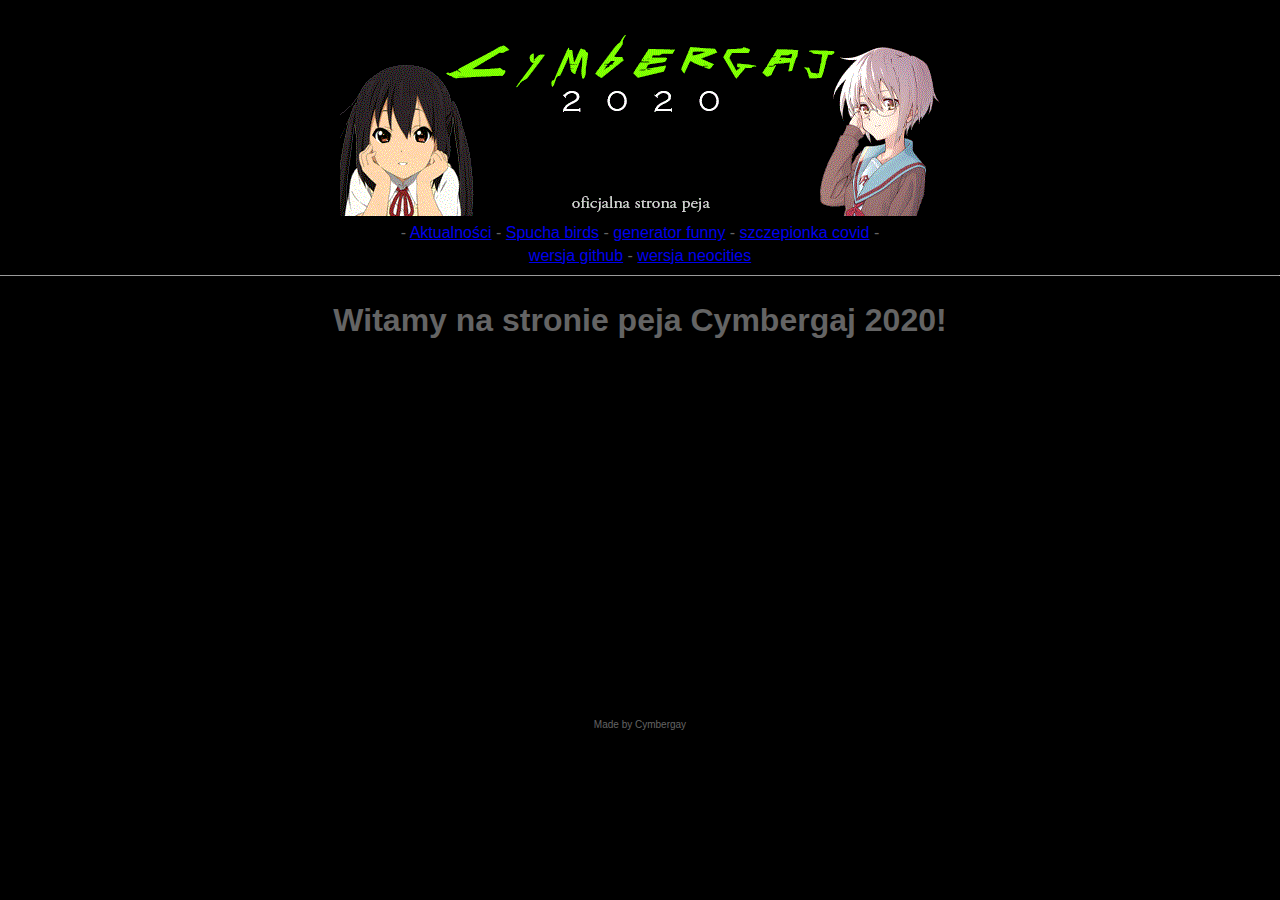
<file: index.html>
<!DOCTYPE HTML>

<html lang="pl">

<head>
	<meta charset="utf-8">
	<meta name="viewport" content="width=device-width, initial-scale=1.0">
	<link rel="stylesheet" href="screen.css" media="screen">
	<link rel="shortcut icon" href="ikonka.jpg">
	<title>Cymbergaj epicka stronka</title>
</head>
<center>
<body class="index">
	<div id="strona">

		<div id="baner"><img src="baner_glowny.gif" alt="baner"><br></div>

		<div class="header">
			- <a href="index.html">Aktualności</a> -
			<a href="cbt_music.html">Spucha birds</a> -
			<a href="cc.html">generator funny</a> -
			<a href="covid.html">szczepionka covid</a> -
			<br>
			<a href="https://cymbergay.github.io/site">wersja github</a> - 
			<a href="https://cymbergay.neocities.org">wersja neocities</a>
			<hr size=1>
		</div>

		<div id="kontent">
			<h1>Witamy na stronie peja Cymbergaj 2020!</h1>				
			<br>
			<iframe width="560" height="315" src="https://www.youtube-nocookie.com/embed/6FYT73ROrI0" title="YouTube video player" autoplay="1" frameborder="0" allow="accelerometer; autoplay; clipboard-write; encrypted-media; gyroscope; picture-in-picture" allowfullscreen></iframe>
		</div>

		<p class="madeBy">Made by Cymbergay</p>
		
	</div>
	</center>
</body>
</html>
</file>
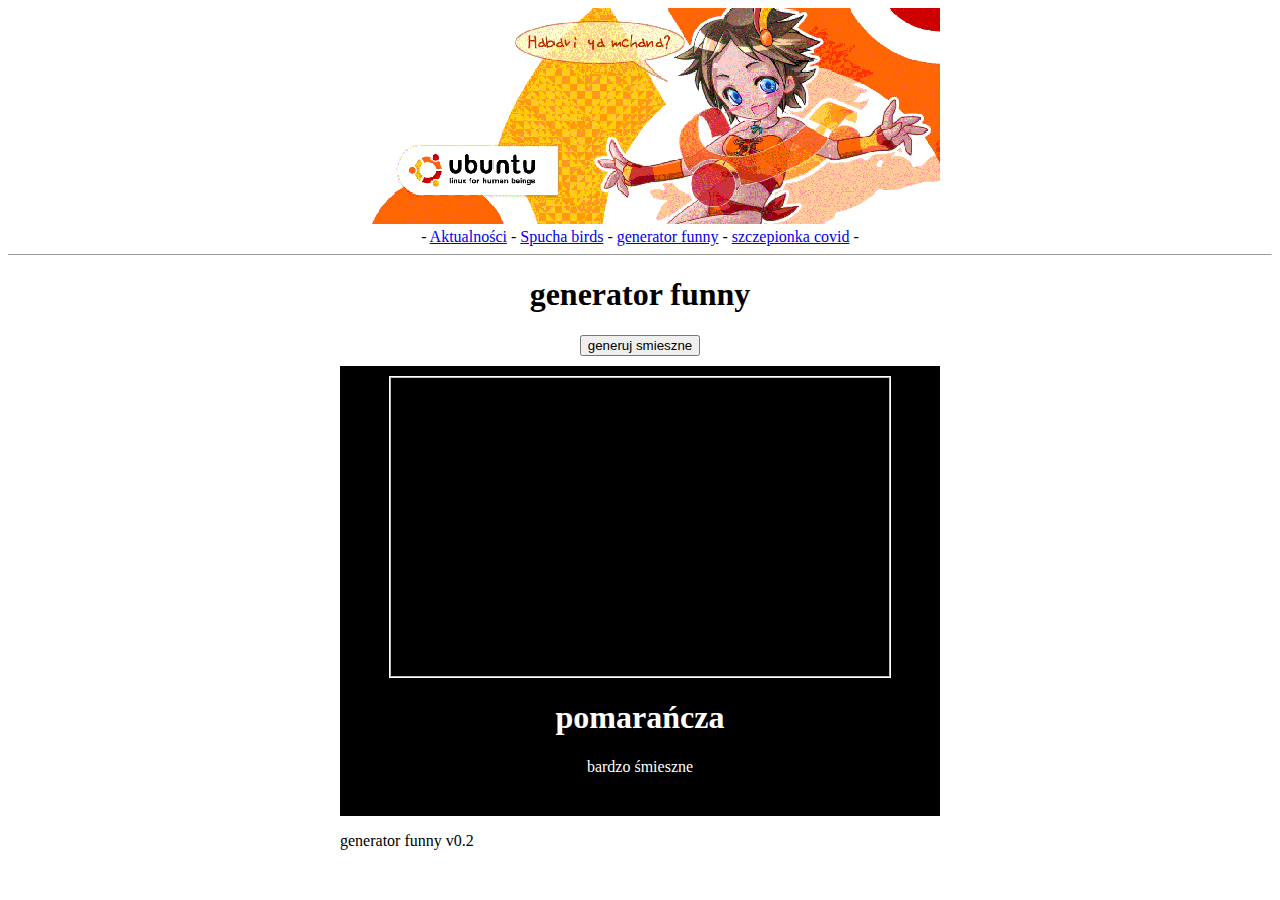
<file: cc.html>
<!DOCTYPE html>
<html>
    <head>
        <title>generator funny</title>

        <meta charset="UTF-8">
        <style>
            #przycisk {
                margin-left: auto;
                margin-right: auto;
                display: block;
                margin-bottom: 10px;
            }
            #mem {
                width: 600px;
                height: 450px;
                background-color: black;
                margin-left: auto;
                margin-right: auto;
                display: block;
            }
            #gora {
                text-decoration: solid;
                color: white;
                vertical-align: top;
                text-align: center;
            }
            #dol {
                color: white;
                vertical-align: bottom;
                text-align: center;
            }
            button {
                margin-left: auto;
                margin-right: auto;
                display: block;
            }
            #ramka {
                display: inline-block;
                height: 100%;
                width: 100%;
            }
            h1 {
                text-align: center;
            }
        </style>
    </head>
    <body class="index">
        <center>
        <div id="strona1">

            <div id="baner1"><img src="CCmemy.gif" alt="baner"><br></div>
    
            <div class="header">
                - <a href="index.html">Aktualności</a> -
                <a href="cbt_music.html">Spucha birds</a> -
                <a href="cc.html">generator funny</a> -
                <a href="covid.html">szczepionka covid</a> -
                <br>
                <hr size=1>
            </div>
        </center>
        <div id="przycisk">
            <h1>generator funny</h1>
            <button onclick="generuj()">generuj smieszne</button>
        </div>
        <div id="mem">
            <div id="ramka">
                <img id="obr" style="border: 1px solid white; width: 500px; height: 300px;margin-left: auto;margin-right: auto;display: block;margin-top: 10px;margin-bottom: 10px;">
                <h1 id="gora">pomarańcza</h1>
                <p id="dol">bardzo śmieszne</p>
            </div>
            <p class="madeBy">generator funny v0.2</p>
        </div>
        <script>
            var toptext = ["pomarańcza", "fajen", "hey shitass", "dziadek", "jarosław", "lubie go", "ej mój kaszkiet", "poggers", "interwencja", "alibaba", "keanu reeves", "musimy wykonywać", "cock", "cum", "intel", "AMD", "big chungus", "LPG", "Stallman", "fire", "ale jak to", "zabić", "papiesz", "uwu", "technik", "korona", "mateusz", "lubie cie", "ojoj", "scam", "bill gates", "ale urwał", "cyberpunk", "jabłecznik", "adolf", "polska", "to jest", "snax", "sans", "epic", "biolchem", "gdzie", "sasin", "bababooey", "papaja", "hajsownicy", "catboy", "tududu tududu", "E", "N", "H", "nig", "speedrun"];
            var bottomtext = ["naprawde", "z morawic", "komputer", "mem internetowy", "pogchamp", "duckczynski", "benzyna", "kurwa mać", "speedrun", "i gra muzyka", "roblox", "CBA", "ABW", "Cymbergay", "Celeron", "Phenom", "epic reddit moment", "homosex", "cyrk", "2077", "halo nie słychać pana", "nya", "funny", "magia", "niebieski", "skrypt na jawie", "humanista", "prosze pani bo ja mam pytanie", "RGB", "gaymer", "liga", "granie", "sans", "krytyka", "pis", "cyberrobot", "maszynka", "spółka cywilna", "cyrk", "frajera", "ładownica", "femboy", "sprawiedliwy"];
            var zdjecia = ["a.jpg", "polak.jpg", "b.jpg", "c.jpg", "haruhi.png", "d.jpg", "e.jpg", "f.png", "g.png", "h.png", "i.png", "giphy.gif", "rad.gif", "tenor.gif", "ttt.png", "poggers.png", "robo.png", "rrr.png", "eee.gif", "snax.png"];

            function generuj() {
                document.getElementById("gora").innerHTML = toptext[Math.floor(Math.random() * toptext.length)];
                document.getElementById("dol").innerHTML = bottomtext[Math.floor(Math.random() * bottomtext.length)];
                document.getElementById("obr").src = zdjecia[Math.floor(Math.random() * zdjecia.length)];
            }
        </script>
    </body>
</html>
</file>
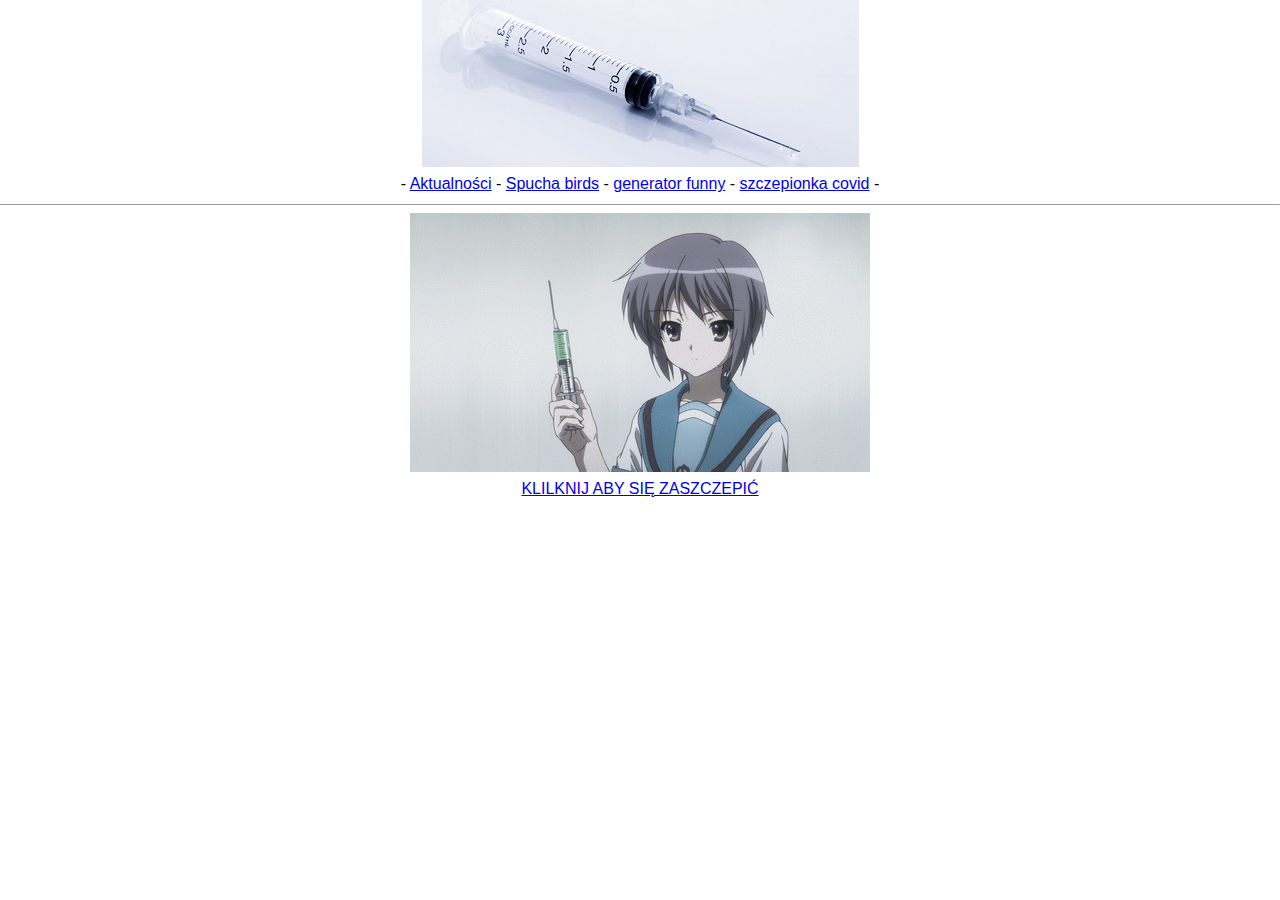
<file: covid.html>
<!DOCTYPE HTML>

<html>

<head>
	<meta http-equiv="Content-Type" content="text/html; charset=utf-8">
	<meta http-equiv="Content-Language" content="en">
	<meta name="viewport" content="width=device-width, initial-scale=1.0">
	<link rel="stylesheet" href="screen.css" type="text/css" media="screen">
	<link rel="shortcut icon" href="ikonka.jpg">
	<title>Szczepionka</title>
</head>
<center>
<body id="covid">
	<div id="strona">

		<div id="baner1"><img src="covidbaner.jpg" alt="baner"><br></div>

		<div class="header">
			- <a href="index.html">Aktualności</a> -
			<a href="cbt_music.html">Spucha birds</a> -
			<a href="cc.html">generator funny</a> -
			<a href="covid.html">szczepionka covid</a> -
			<br>
			<hr size=1>
        </div>
        <div id="covid">
        <img src="covid.gif">
        </div>
        <a href="covid1.html">KLILKNIJ ABY SIĘ ZASZCZEPIĆ</a>
	</div>
	</center>
</body>
</html>
</file>
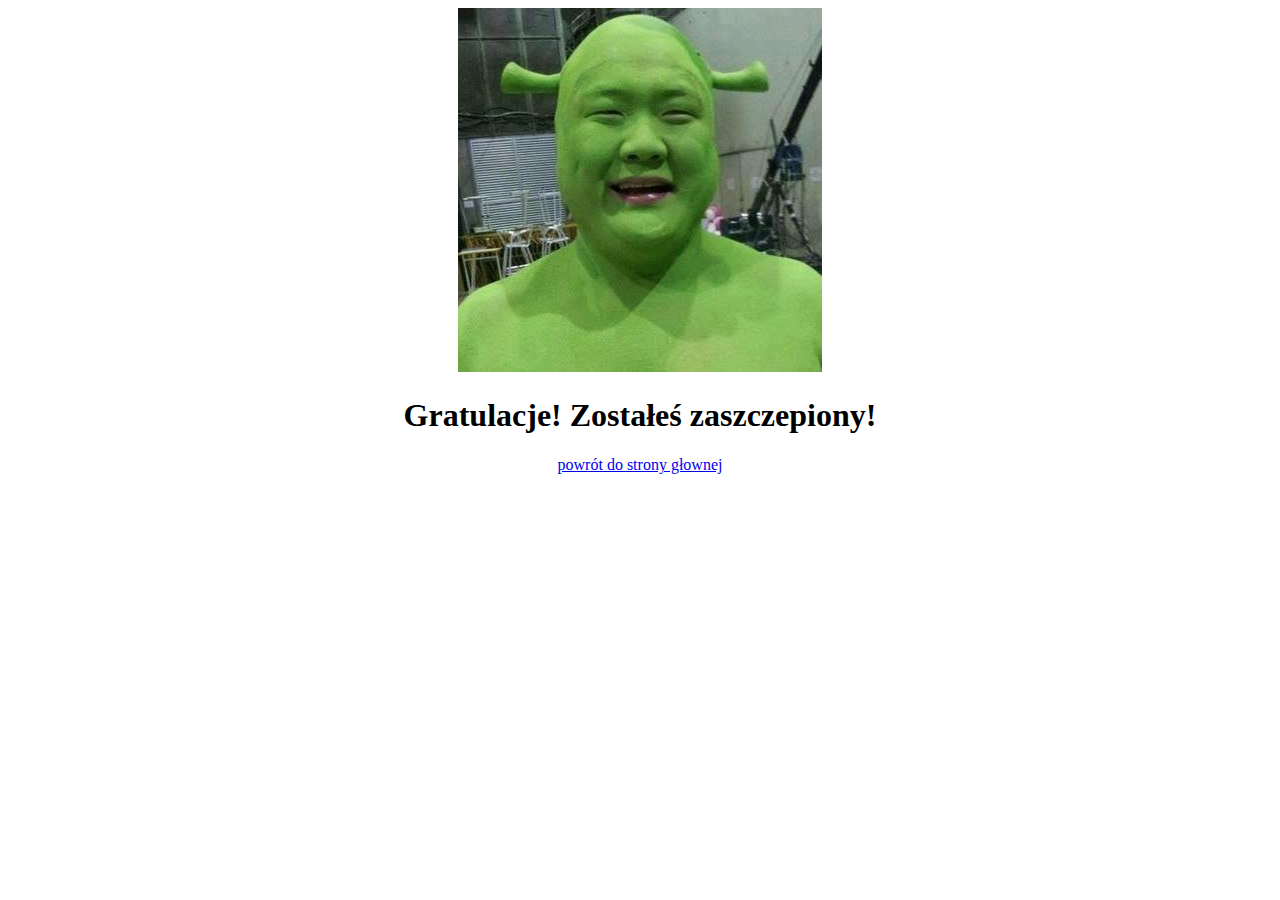
<file: covid1.html>
<!DOCTYPE HTML>

<html>
    <center>
    <div><img src="oszczepieniec.jpg"</div>
<h1>Gratulacje! Zostałeś zaszczepiony!</h1>
<a href="index.html">powrót do strony głownej</a>
</center>
</html>
</file>
<file: screen.css>
.index {
    font-family: helvetica, arial, sans-serif;
    margin: auto;
    line-height: 1.4;
    background-color: rgb(0, 0, 0);
    color: rgb(100, 100, 100);
}

#music {
    font-family: helvetica, arial, sans-serif;
    margin: auto;
    line-height: 1.4;
    background-color: rgb(80, 80, 80);
}


.madeBy {
    font-size: 10px;
    text-align: center;
}

.header {
    text-align: center;
}

#baner {
    text-align: center;
}

#baner1 {
    text-align: center;
}

#kontent {
    text-align: center;
}

#kontakt {
    text-align: center;
}

#player {
    text-align: center;
    margin-top: 10%;
}
#strona1 {
    font-family: helvetica, arial, sans-serif;
    margin: auto;
    line-height: 1.4;
}
#covid {
    font-family: helvetica, arial, sans-serif;
    margin: auto;
    text-align: center;
    line-height: 1.4;
}
</file>
